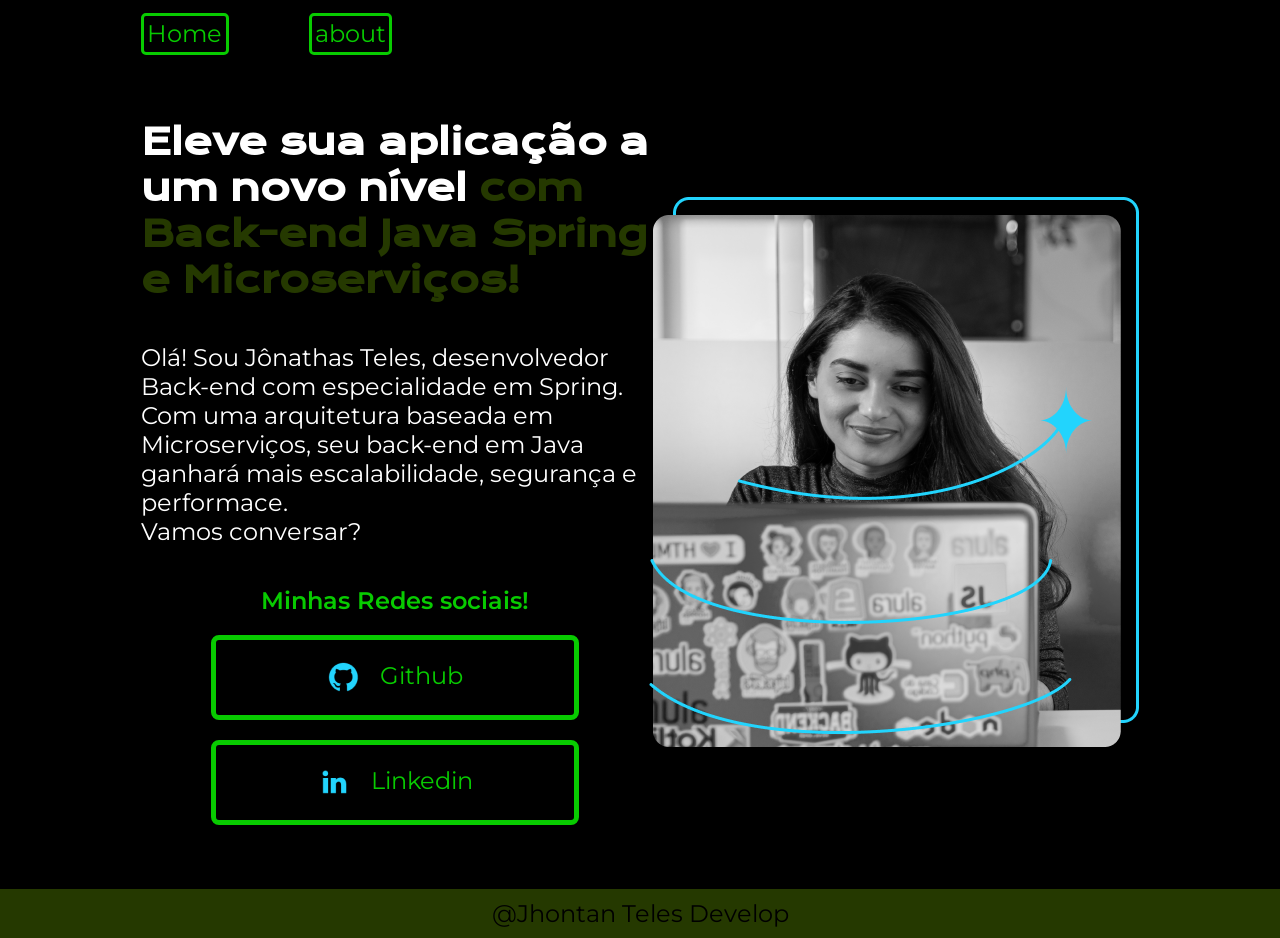
<file: index.html>
<!DOCTYPE html>
<html lang="pt-br">
<head>
    <meta charset="UTF-8">
    <meta name="viewport" content="width=device-width, initial-scale=1.0">
    <title>Document</title>
    <link rel="stylesheet" href="./styles/styles.css">
</head>
<body>
    <header class="cabecalho">
        <nav class="cabecalho_menu">
            <a class="cabecalho_menu_link" href="./index.html">Home</a>
            <a class="cabecalho_menu_link" href="./abaut.html">about</a>
        </nav>
    </header>
    <main class="conteiner">
       <section class="conteiner_conteudo">
            <h1 class="conteiner_conteudo_titulo">Eleve sua aplicação a um novo nível
                <strong class="titulo_destaque"> 
                    com Back-end Java Spring e Microserviços!
                </strong>
            </h1>
                <p class="conteiner_conteudo_texto">
                    Olá! Sou Jônathas Teles, desenvolvedor Back-end com especialidade em Spring.
                    Com uma arquitetura baseada em Microserviços, seu back-end em Java ganhará mais escalabilidade, segurança e performace. <br> Vamos conversar?
                </p>
            <div class="conteiner_link">
                <h2 class="conteiner_link_subtitulo">
                    Minhas Redes sociais!
                </h2>
                <a class="conteiner_link_links" href="https://github.com/JonathasTelesdeOliveira">
                    <img src="./assets/github.png">Github</a>
                <a class="conteiner_link_links" href="https://www.linkedin.com/in/jhonatan-teles/">
                    <img src="./assets/linkedin.png">Linkedin</a>
            </div>    
       </section>
       <img class="img" src="./assets/img.png" alt="Foto Jhontan Teles">
    </main>
</body>
    <footer class="rodape">
            <p>@Jhontan Teles Develop</p>
    </footer>
</html>
</file>
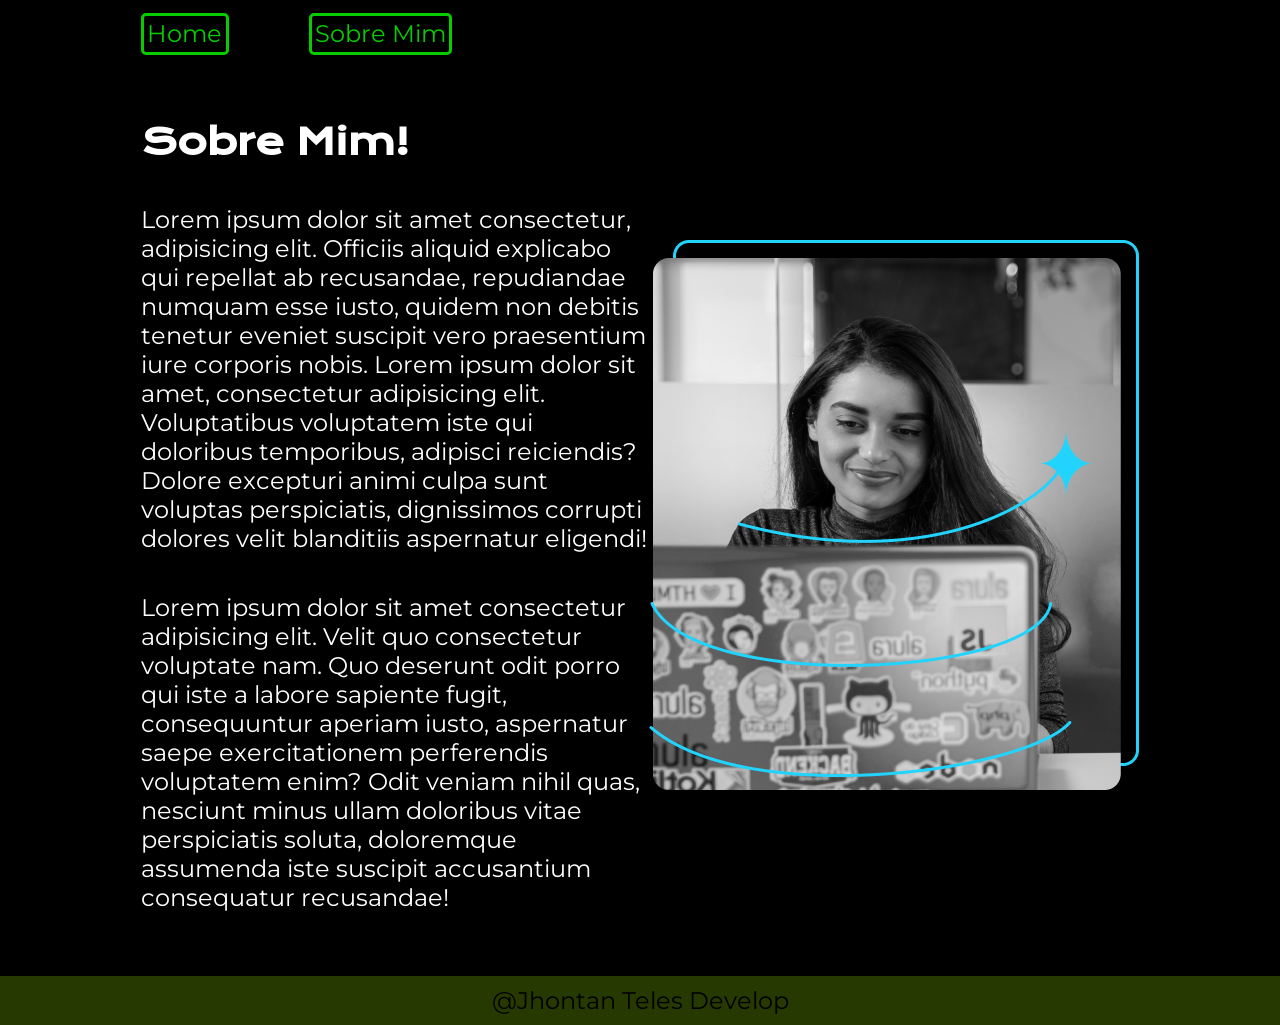
<file: abaut.html>
<!DOCTYPE html>
<html lang="pt-br">
<head>
    <meta charset="UTF-8">
    <meta name="viewport" content="width=device-width, initial-scale=1.0">
    <title>Sobre mim</title>
    <link rel="stylesheet" href="./styles/styles.css">
</head>
<body>
    <header class="cabecalho">
        <nav class="cabecalho_menu">
            <a class="cabecalho_menu_link" href="./index.html">Home</a>
            <a class="cabecalho_menu_link" href="./abaut.html">Sobre Mim</a>
        </nav>
    </header>
    <main class="conteiner">
        <section class="conteiner_conteudo">
            <h1 class="conteiner_conteudo_titulo">Sobre Mim!</h1>
                <p class="conteiner_conteudo_texto">
                    Lorem ipsum dolor sit amet consectetur, adipisicing elit. Officiis aliquid explicabo qui repellat ab recusandae, 
                    repudiandae numquam esse iusto, quidem non debitis tenetur eveniet suscipit vero praesentium iure corporis nobis.
                    Lorem ipsum dolor sit amet, consectetur adipisicing elit. Voluptatibus voluptatem iste qui doloribus temporibus, 
                    adipisci reiciendis? Dolore excepturi animi culpa sunt voluptas perspiciatis, 
                    dignissimos corrupti dolores velit blanditiis aspernatur eligendi!
                </p>
                <p class="conteiner_conteudo_texto">
                    Lorem ipsum dolor sit amet consectetur adipisicing elit. Velit quo consectetur voluptate nam. 
                    Quo deserunt odit porro qui iste a labore sapiente fugit, consequuntur aperiam iusto, 
                    aspernatur saepe exercitationem perferendis voluptatem enim? Odit veniam nihil quas, 
                    nesciunt minus ullam doloribus vitae perspiciatis soluta, doloremque assumenda iste suscipit 
                    accusantium consequatur recusandae!
                </p>   
        </section>
        <img class="img" src="./assets/img.png" alt="Foto Jhontan Teles">
    </main>
    <footer class="rodape">
            <p>@Jhontan Teles Develop</p>
    </footer>
</body>
</html>
</file>
<file: styles/styles.css>
@import url('https://fonts.googleapis.com/css2?family=Krona+One&display=swap');
@import url('https://fonts.googleapis.com/css2?family=Krona+One&family=Montserrat:ital,wght@0,100..900;1,100..900&display=swap');
:root{
    --cor-primaria:  #000000;
    --cor-secundaria: #ffffff;
    --cor-tercearia: #08CB00;
    --cor-hover: #253900;

    --fonte-principal: "Krona One", sans-serif; 
    --fonte-secundaria: "Montserrat", sans-serif;
}
*{
    margin: 0px;
    padding: 0px;
}
body{
   /* height: 100vh; */
    background-color: var(--cor-primaria);
    box-sizing: border-box;
    color: var(--cor-secundaria);
}
.conteiner{
    padding: 5% 11%;
    display: flex;
    align-items: center;
    justify-content: space-between;
}
.conteiner_conteudo{
    width: 615px;
    display: flex;
    flex-direction: column;
    gap: 40px;
}
.conteiner_conteudo_titulo{
    font-size: 36px;
    font-family: var(--fonte-principal)
}
.titulo_destaque{
    color: var(--cor-hover)
}
.conteiner_conteudo_texto{
    font-size: 24px;
    font-family: var(--fonte-secundaria);
}

.conteiner_link{
    display: flex;
    flex-direction: column;
    justify-content: space-between;
    gap: 20px;
    align-items: center;
}
.conteiner_link_subtitulo{
    font-family: var(--fonte-secundaria);
    font-weight: 600;
    font-size: 24px;
    color: var(--cor-tercearia);

}
.conteiner_link_links{
    display: flex;
    justify-content: center;
    gap: 20px;

    color: var(--cor-tercearia);
    border: 5px solid var(--cor-tercearia);
    width: 358px;
    text-align:center;
    padding: 21.5px 0;
    text-decoration: none;
    border-radius: 8px;
    font-weight: 400;
    font-size: 24px;
    font-family: var(--fonte-secundaria);
}
.conteiner_link_links:hover{
    background-color: #272727;
    padding: 2.5% 0;
    border: 10px double var(--cor-tercearia);
    box-sizing: border-box;
}
.cabecalho{
    padding: 1% 0 0 11%;
}
.cabecalho_menu{
    display: flex;
    gap: 80px;
    font-size: 24px;
    font-family: var(--fonte-secundaria);
}
.cabecalho_menu_link{
    color:  var(--cor-tercearia);
    padding: 0.3%;
    background-color: var(--cor-primaria);
    border: 3px solid var(--cor-tercearia);
    border-radius: 5px;
    text-decoration: none;

}
.cabecalho_menu_link:hover{
    background-color: var(--cor-hover);
    padding: 0.2%;
    border: 3px double var(--cor-tercearia);
    box-sizing: border-box;
}
.rodape{
    color: var(--cor-primaria);
    background-color: var(--cor-hover);
    text-align: center;
    padding: 10px;
    font-size: 24px;
    font-family: var(--fonte-secundaria);
}
</file>
